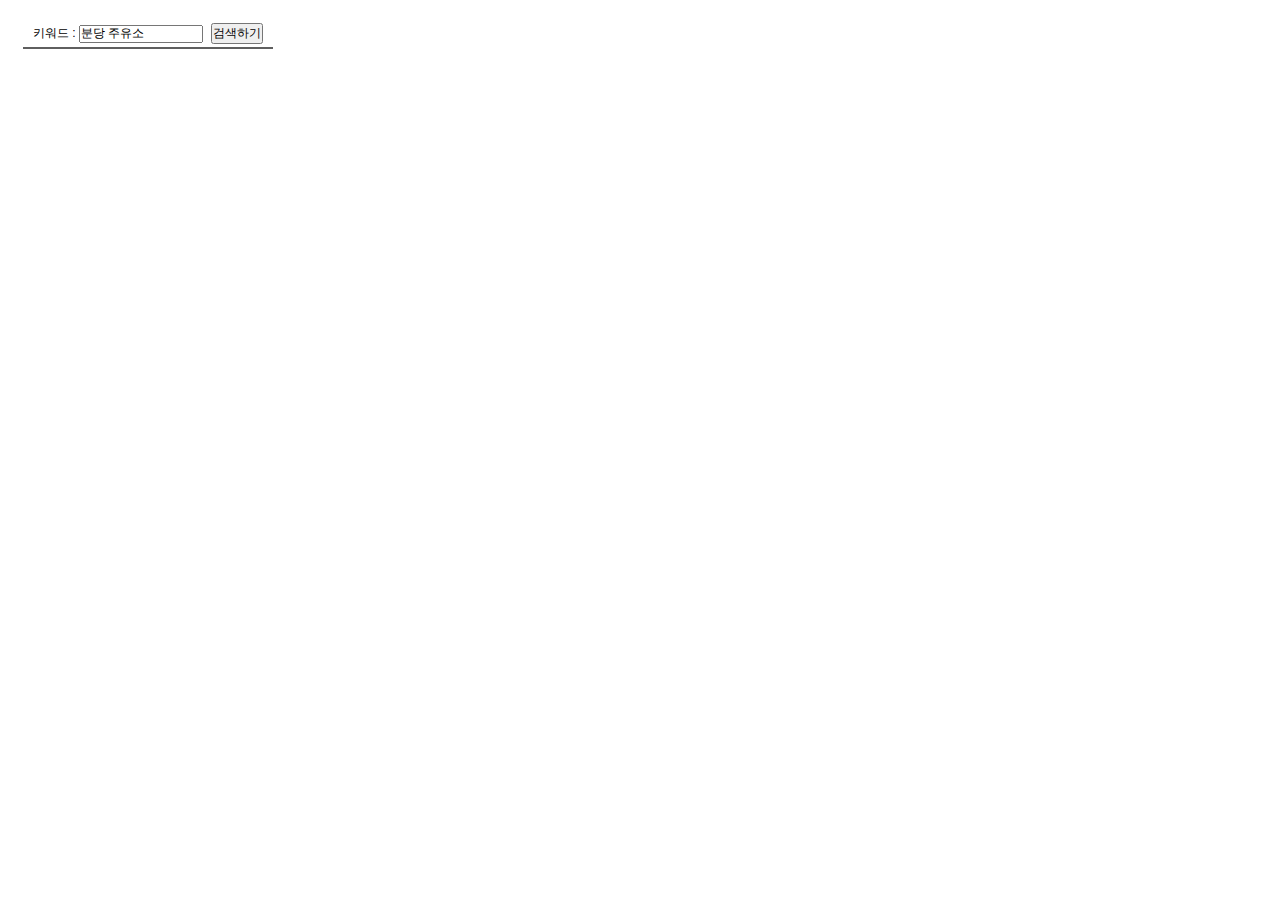
<file: kao_index.html>
<!DOCTYPE html>
<html>
<head>
    <meta charset="utf-8">
    <title>키워드로 장소검색하고 목록으로 표출하기</title>
    <style>
.map_wrap, .map_wrap * {margin:0;padding:0;font-family:'Malgun Gothic',dotum,'돋움',sans-serif;font-size:12px;}
.map_wrap a, .map_wrap a:hover, .map_wrap a:active{color:#000;text-decoration: none;}
.map_wrap {position:relative;width:100%;height:500px;}
#menu_wrap {position:absolute;top:0;left:0;bottom:0;width:250px;margin:10px 0 30px 10px;padding:5px;overflow-y:auto;background:rgba(255, 255, 255, 0.1);z-index: 1;font-size:12px;border-radius: 10px;}
.bg_white {background:#fff;}
#menu_wrap hr {display: block; height: 1px;border: 0; border-top: 2px solid #5F5F5F;margin:3px 0;}
#menu_wrap .option{text-align: center;}
#menu_wrap .option p {margin:10px 0;}
#menu_wrap .option button {margin-left:5px;}
#placesList li {list-style: none;}
#placesList .item {position:relative;border-bottom:1px solid #888;overflow: hidden;cursor: pointer;min-height: 65px;}
#placesList .item span {display: block;margin-top:4px;}
#placesList .item h5, #placesList .item .info {text-overflow: ellipsis;overflow: hidden;white-space: nowrap;}
#placesList .item .info{padding:10px 0 10px 55px;}
#placesList .info .gray {color:#8a8a8a;}
#placesList .info .jibun {padding-left:26px;background:url(https://t1.daumcdn.net/localimg/localimages/07/mapapidoc/places_jibun.png) no-repeat;}
#placesList .info .tel {color:#009900;}
#placesList .item .markerbg {float:left;position:absolute;width:36px; height:37px;margin:10px 0 0 10px;background:url(https://t1.daumcdn.net/localimg/localimages/07/mapapidoc/marker_number_blue.png) no-repeat;}
#placesList .item .marker_1 {background-position: 0 -10px;}
#placesList .item .marker_2 {background-position: 0 -56px;}
#placesList .item .marker_3 {background-position: 0 -102px}
#placesList .item .marker_4 {background-position: 0 -148px;}
#placesList .item .marker_5 {background-position: 0 -194px;}
#placesList .item .marker_6 {background-position: 0 -240px;}
#placesList .item .marker_7 {background-position: 0 -286px;}
#placesList .item .marker_8 {background-position: 0 -332px;}
#placesList .item .marker_9 {background-position: 0 -378px;}
#placesList .item .marker_10 {background-position: 0 -423px;}
#placesList .item .marker_11 {background-position: 0 -470px;}
#placesList .item .marker_12 {background-position: 0 -516px;}
#placesList .item .marker_13 {background-position: 0 -562px;}
#placesList .item .marker_14 {background-position: 0 -608px;}
#placesList .item .marker_15 {background-position: 0 -654px;}
#pagination {margin:10px auto;text-align: center;}
#pagination a {display:inline-block;margin-right:10px;}
#pagination .on {font-weight: bold; cursor: default;color:#777;}
</style>
</head>
<body>
<div class="map_wrap">
    <div id="map" style="opacity:0.1;width:250px;height:240px;position:relative;overflow:hidden;"></div>

    <div id="menu_wrap" class="bg_white">
        <div class="option">
            <div>
                <form onsubmit="searchPlaces(); return false;">
                    키워드 : <input type="text" value="분당 주유소" id="keyword" size="15">
                    <button type="submit">검색하기</button>
                </form>
            </div>
        </div>
        <hr>
        <ul id="placesList"></ul>
        <div id="pagination"></div>
    </div>
</div>

<script type="text/javascript" src="//dapi.kakao.com/v2/maps/sdk.js?appkey=3c4b318c7ffb3051aece7df4f7b7d66d&libraries=services"></script>
<script>
// 마커를 담을 배열입니다
var markers = [];

var mapContainer = document.getElementById('map'), // 지도를 표시할 div
    mapOption = {
        center: new kakao.maps.LatLng(37.566826, 126.9786567), // 지도의 중심좌표
        level: 2 // 지도의 확대 레벨
    };

// 지도를 생성합니다
var map = new kakao.maps.Map(mapContainer, mapOption);

// 장소 검색 객체를 생성합니다
var ps = new kakao.maps.services.Places();

// 검색 결과 목록이나 마커를 클릭했을 때 장소명을 표출할 인포윈도우를 생성합니다
var infowindow = new kakao.maps.InfoWindow({zIndex:1});

// 키워드로 장소를 검색합니다
searchPlaces();

// 키워드 검색을 요청하는 함수입니다
function searchPlaces() {

    var keyword = document.getElementById('keyword').value;

    if (!keyword.replace(/^\s+|\s+$/g, '')) {
        alert('키워드를 입력해주세요!');
        return false;
    }

    // 장소검색 객체를 통해 키워드로 장소검색을 요청합니다
    ps.keywordSearch( keyword, placesSearchCB);
}

// 장소검색이 완료됐을 때 호출되는 콜백함수 입니다
function placesSearchCB(data, status, pagination) {
    if (status === kakao.maps.services.Status.OK) {

        // 정상적으로 검색이 완료됐으면
        // 검색 목록과 마커를 표출합니다
        displayPlaces(data);

        // 페이지 번호를 표출합니다
        displayPagination(pagination);

    } else if (status === kakao.maps.services.Status.ZERO_RESULT) {

        alert('검색 결과가 존재하지 않습니다.');
        return;

    } else if (status === kakao.maps.services.Status.ERROR) {

        alert('검색 결과 중 오류가 발생했습니다.');
        return;

    }
}

// 검색 결과 목록과 마커를 표출하는 함수입니다
function displayPlaces(places) {

    var listEl = document.getElementById('placesList'),
    menuEl = document.getElementById('menu_wrap'),
    fragment = document.createDocumentFragment(),
    bounds = new kakao.maps.LatLngBounds(),
    listStr = '';

    // 검색 결과 목록에 추가된 항목들을 제거합니다
    removeAllChildNods(listEl);

    // 지도에 표시되고 있는 마커를 제거합니다
    removeMarker();

    for ( var i=0; i<places.length; i++ ) {

        // 마커를 생성하고 지도에 표시합니다
        var placePosition = new kakao.maps.LatLng(places[i].y, places[i].x),
            marker = addMarker(placePosition, i),
            itemEl = getListItem(i, places[i]); // 검색 결과 항목 Element를 생성합니다

        // 검색된 장소 위치를 기준으로 지도 범위를 재설정하기위해
        // LatLngBounds 객체에 좌표를 추가합니다
        bounds.extend(placePosition);

        // 마커와 검색결과 항목에 mouseover 했을때
        // 해당 장소에 인포윈도우에 장소명을 표시합니다
        // mouseout 했을 때는 인포윈도우를 닫습니다
        (function(marker, title) {
            kakao.maps.event.addListener(marker, 'mouseover', function() {
                displayInfowindow(marker, title);
            });

            kakao.maps.event.addListener(marker, 'mouseout', function() {
                infowindow.close();
            });

            itemEl.onmouseover =  function () {
                displayInfowindow(marker, title);
            };

            itemEl.onmouseout =  function () {
                infowindow.close();
            };
        })(marker, places[i].place_name);

        fragment.appendChild(itemEl);
    }

    // 검색결과 항목들을 검색결과 목록 Element에 추가합니다
    listEl.appendChild(fragment);
    menuEl.scrollTop = 0;

    // 검색된 장소 위치를 기준으로 지도 범위를 재설정합니다
    map.setBounds(bounds);
}

// 검색결과 항목을 Element로 반환하는 함수입니다
function getListItem(index, places) {

    var el = document.createElement('li'),
    itemStr = '<span class="markerbg marker_' + (index+1) + '"></span>' +
                '<div class="info">' +
                '   <h5>' + places.place_name + '</h5>';

    if (places.road_address_name) {
        itemStr += '    <span>' + places.road_address_name + '</span>' +
                    '   <span class="jibun gray">' +  places.address_name  + '</span>';
    } else {
        itemStr += '    <span>' +  places.address_name  + '</span>';
    }

      itemStr += '  <span class="tel">' + places.phone  + '</span>' +
                '</div>';

    el.innerHTML = itemStr;
    el.className = 'item';

    return el;
}

// 마커를 생성하고 지도 위에 마커를 표시하는 함수입니다
function addMarker(position, idx, title) {
    var imageSrc = 'https://t1.daumcdn.net/localimg/localimages/07/mapapidoc/marker_number_blue.png', // 마커 이미지 url, 스프라이트 이미지를 씁니다
        imageSize = new kakao.maps.Size(36, 37),  // 마커 이미지의 크기
        imgOptions =  {
            spriteSize : new kakao.maps.Size(36, 691), // 스프라이트 이미지의 크기
            spriteOrigin : new kakao.maps.Point(0, (idx*46)+10), // 스프라이트 이미지 중 사용할 영역의 좌상단 좌표
            offset: new kakao.maps.Point(13, 37) // 마커 좌표에 일치시킬 이미지 내에서의 좌표
        },
        markerImage = new kakao.maps.MarkerImage(imageSrc, imageSize, imgOptions),
            marker = new kakao.maps.Marker({
            position: position, // 마커의 위치
            image: markerImage
        });

    marker.setMap(map); // 지도 위에 마커를 표출합니다
    markers.push(marker);  // 배열에 생성된 마커를 추가합니다

    return marker;
}

// 지도 위에 표시되고 있는 마커를 모두 제거합니다
function removeMarker() {
    for ( var i = 0; i < markers.length; i++ ) {
        markers[i].setMap(null);
    }
    markers = [];
}

// 검색결과 목록 하단에 페이지번호를 표시는 함수입니다
function displayPagination(pagination) {
    var paginationEl = document.getElementById('pagination'),
        fragment = document.createDocumentFragment(),
        i;

    // 기존에 추가된 페이지번호를 삭제합니다
    while (paginationEl.hasChildNodes()) {
        paginationEl.removeChild (paginationEl.lastChild);
    }

    for (i=1; i<=pagination.last; i++) {
        var el = document.createElement('a');
        el.href = "#";
        el.innerHTML = i;

        if (i===pagination.current) {
            el.className = 'on';
        } else {
            el.onclick = (function(i) {
                return function() {
                    pagination.gotoPage(i);
                }
            })(i);
        }

        fragment.appendChild(el);
    }
    paginationEl.appendChild(fragment);
}

// 검색결과 목록 또는 마커를 클릭했을 때 호출되는 함수입니다
// 인포윈도우에 장소명을 표시합니다
function displayInfowindow(marker, title) {
    var content = '<div style="padding:5px;z-index:1;">' + title + '</div>';

    infowindow.setContent(content);
    infowindow.open(map, marker);
}

 // 검색결과 목록의 자식 Element를 제거하는 함수입니다
function removeAllChildNods(el) {
    while (el.hasChildNodes()) {
        el.removeChild (el.lastChild);
    }
}
</script>
</body>
</html>
</file>
